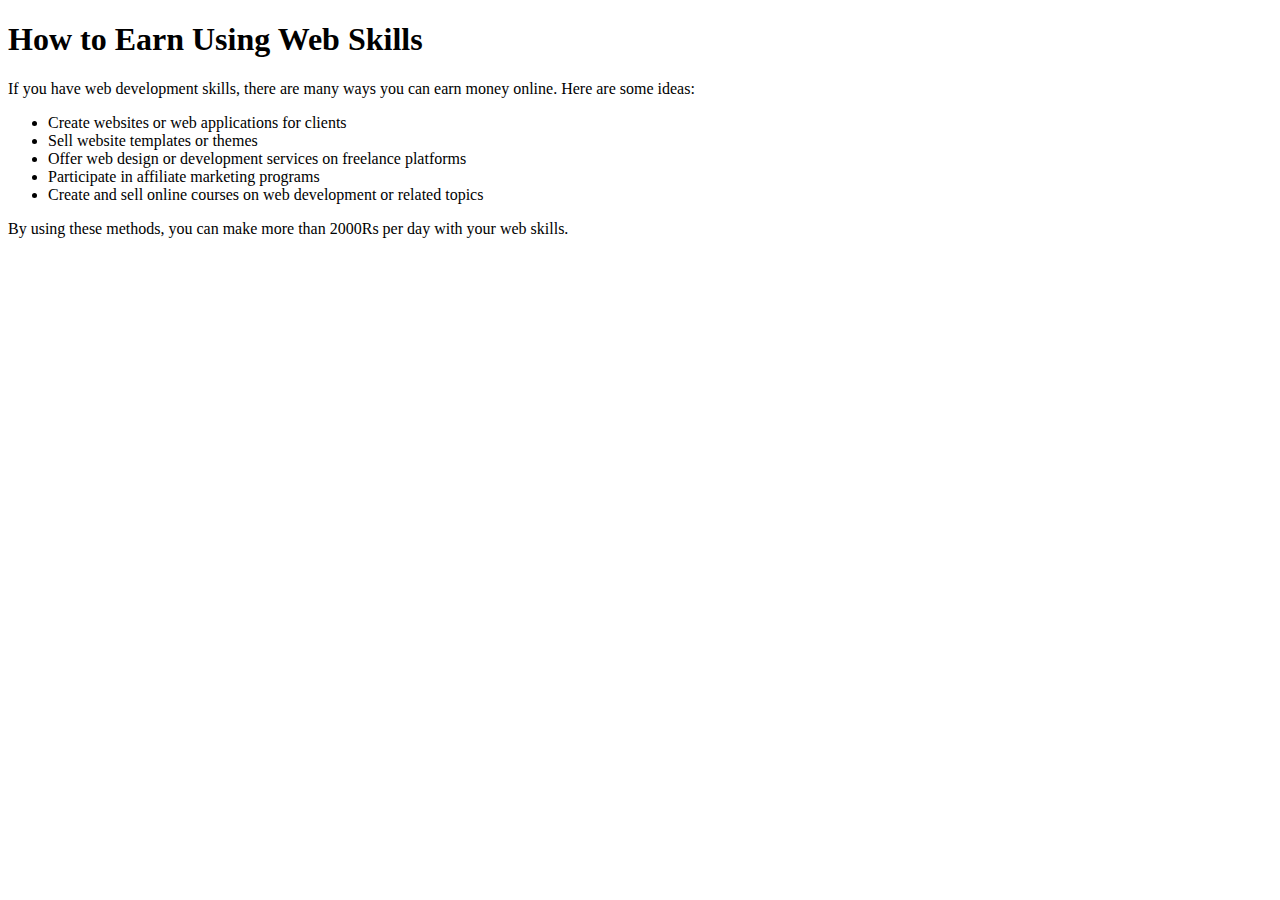
<file: OnlyHTML.html>
<!DOCTYPE html>
<html>
  <head>
    <title>How to Earn Using Web Skills</title>
  </head>
  <body>
    <h1>How to Earn Using Web Skills</h1>
    <p>If you have web development skills, there are many ways you can earn money online. Here are some ideas:</p>
    <ul>
      <li>Create websites or web applications for clients</li>
      <li>Sell website templates or themes</li>
      <li>Offer web design or development services on freelance platforms</li>
      <li>Participate in affiliate marketing programs</li>
      <li>Create and sell online courses on web development or related topics</li>
    </ul>
    <p>By using these methods, you can make more than 2000Rs per day with your web skills.</p>
  </body>
</html>
</file>
